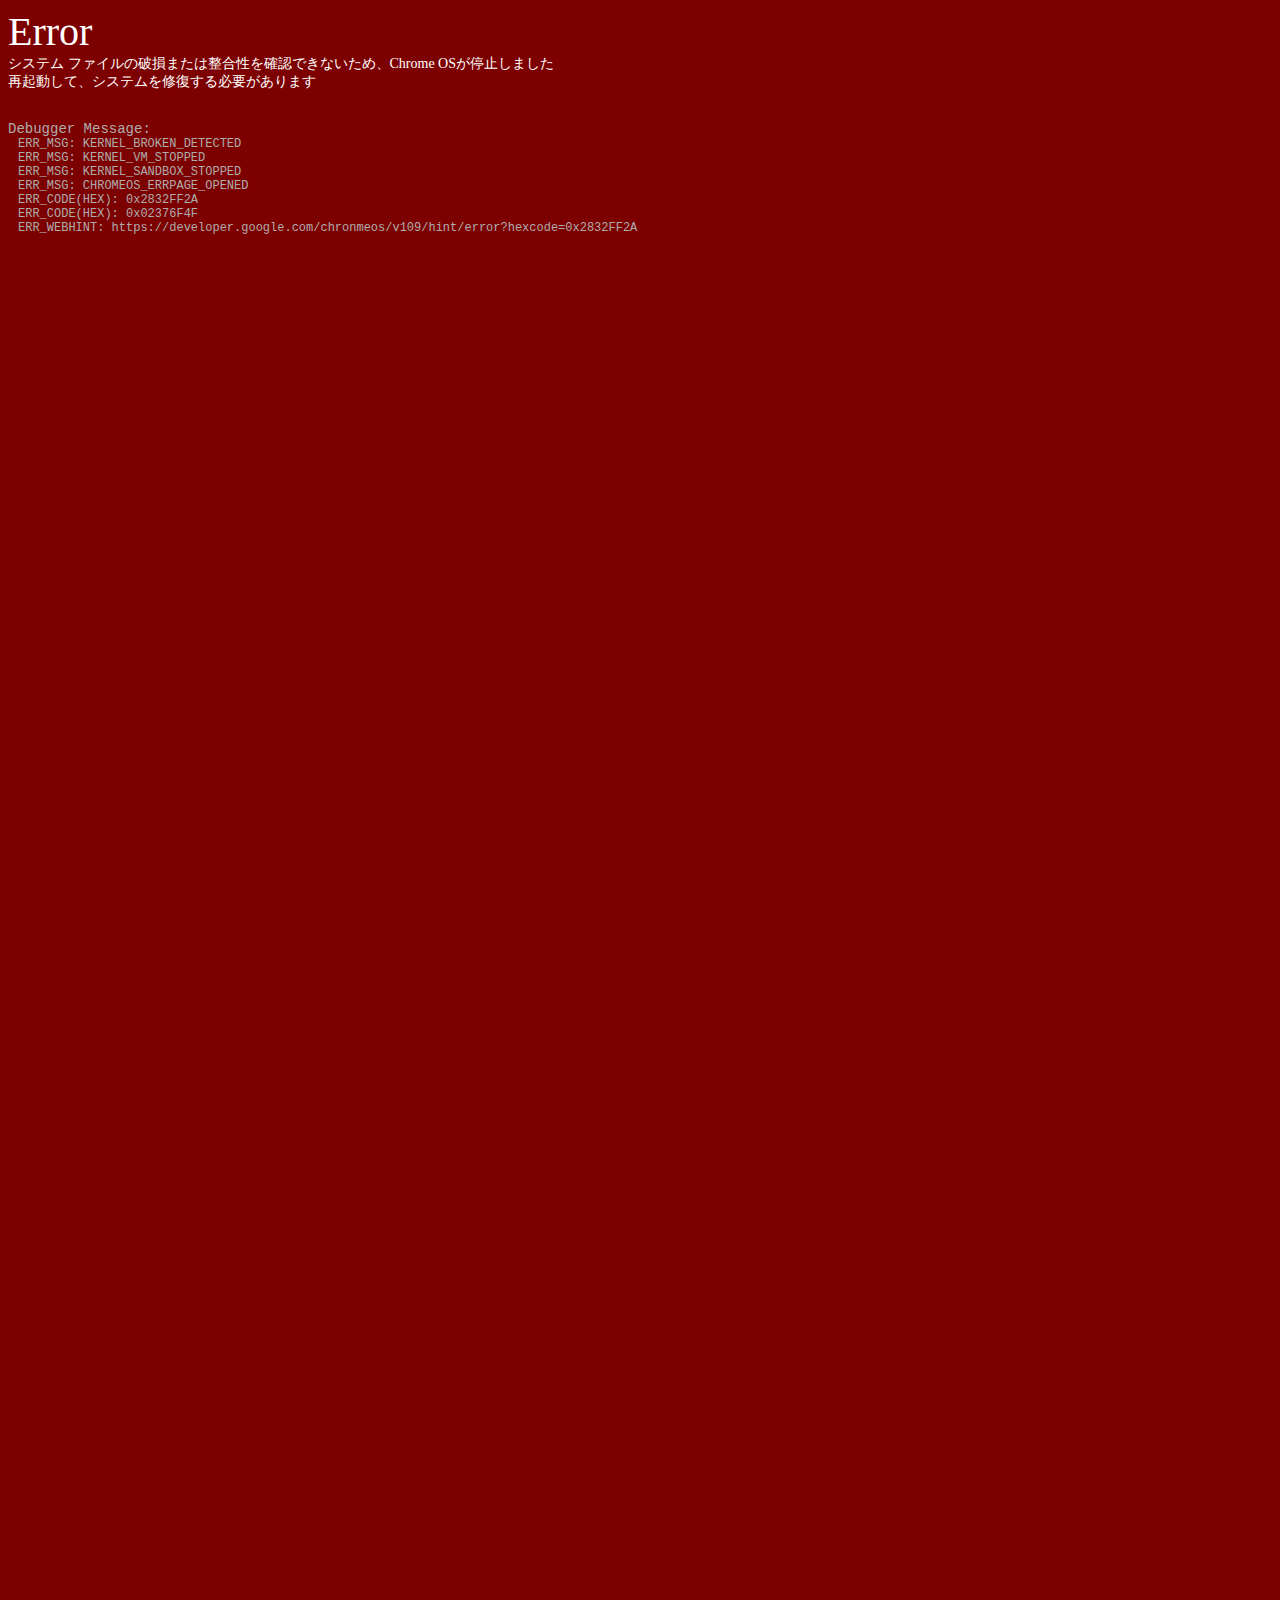
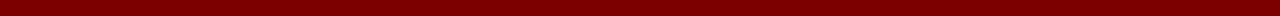
<file: test.html>
<!DOCTYPE html>
<html>
    <head>
        <meta charset="utf-8">
        <title>Error</title>
    </head>
    <body style="background-color: rgb(125, 0, 0); min-height: 100rem; cursor: none;">
        <div style="color: white;">
            <a style="font-size: 40px;">Error</a><br>
            <div style="font-size: 14px;">
                <a>システム ファイルの破損または整合性を確認できないため、Chrome OSが停止しました</a><br>
                <a>再起動して、システムを修復する必要があります</a><br>
            </div>
            <div style="font-family: monospace; color: rgb(173, 173, 173)">
                <br>
                <br>
                <a style="font-size: 14px;">Debugger Message:</a><br>
                <div style="font-size: 12px; margin-left: 10px;">
                    <a>ERR_MSG: KERNEL_BROKEN_DETECTED</a><br>
                    <a>ERR_MSG: KERNEL_VM_STOPPED</a><br>
                    <a>ERR_MSG: KERNEL_SANDBOX_STOPPED</a><br>
                    <a>ERR_MSG: CHROMEOS_ERRPAGE_OPENED</a><br>
                    <a>ERR_CODE(HEX): 0x2832FF2A</a><br>
                    <a>ERR_CODE(HEX): 0x02376F4F</a><br>
                    <a>ERR_WEBHINT: https://developer.google.com/chronmeos/v109/hint/error?hexcode=0x2832FF2A</a>
                </div>
            </div>
        </div>
    </body>
</html>
</file>
